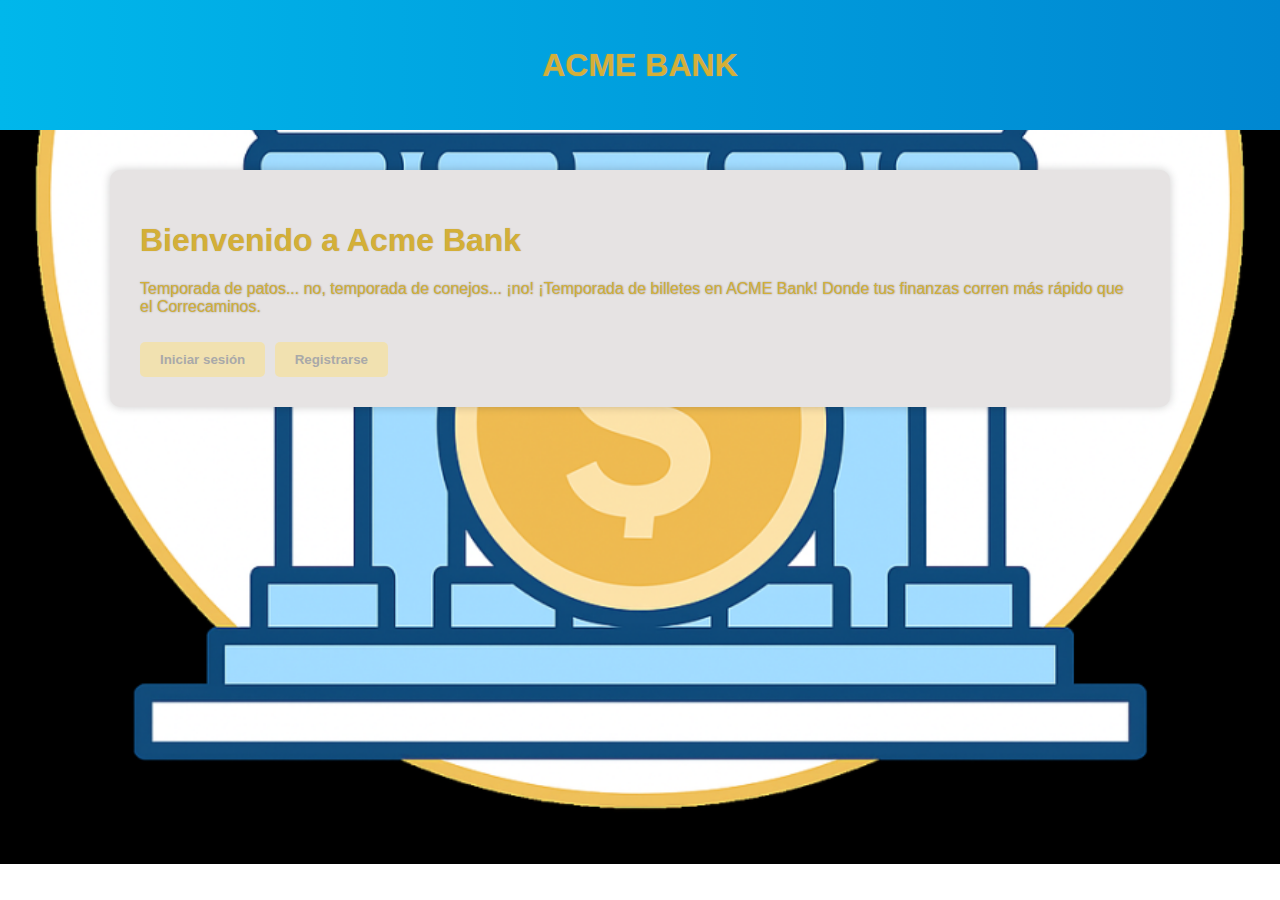
<file: index.html>
<!DOCTYPE html>
<html lang="es">
<head>
  <meta charset="UTF-8" />
  <meta name="viewport" content="width=device-width, initial-scale=1.0"/>
  <title>Acme Banck</title>
  <link rel="stylesheet" href="style.css" />
  <link rel="stylesheet" href="style2.css" />
</head>
<body>
  <header>
    <h2>ACME BANK</h2>
  </header>

  <main>
    <section id="inicio">
      <h1>Bienvenido a Acme Bank</h1>
      <p id="frase-temporada">Temporada de patos... no, temporada de conejos... ¡no! ¡Temporada de billetes en ACME Bank! Donde tus finanzas corren más rápido que el Correcaminos.</p>
      <button id="btn-iniciar-sesion">Iniciar sesión</button>
      <button id="btn-registrarse">Registrarse</button>

      <div id="window" class="window">
        <div class="window-cont">
          <h2>Iniciar sesión</h2>
          <p>identificacion, numero y contraseña</p>
          <label for="usuario">Ingrese su usuario</label>
          <input type="text" id="usuario" required><br><br>

          <label for="tipo">Tipo de documento</label>
          <select name="tipo" id="tipo">
            <option value="TI">tarjeta de identidad</option>
            <option value="CC">cedula de ciudadania</option>
            <option value="CE">cedula de extranjeria</option>
            <option value="NIT">numero de identificacion tributaria</option>
            <option value="RC">registro civil</option>
          </select>
          <br><br>

          <label for="cedula">Número de documento</label>
          <input type="number" id="cedula" required min="1"><br><br>

          <label for="contraseña">Contraseña</label>
          <div class="input-container">
            <input type="password" id="contraseña" required>
            <button type="button" id="toggle-password">👁️</button>
          </div>
          <br>

          <button id="btn-confirmar">Iniciar sesión</button>
          <br><br>
          <button id="btn-cerrar">❌</button>
          <p id="mensaje-login"></p>

          <p>No tienes cuenta? <a href="#" id="link-a-registrar">Registrarse</a></p>
        </div>
      </div>

      <div id="window-regis" class="window-regis">
        <div class="window-regis-cont">
          <h2>Registrarse</h2>

          <label for="tipo-regis">Tipo de documento</label>
          <select name="tipo-regis" id="tipo-regis">
            <option value="TI">tarjeta de identidad</option>
            <option value="CC">cedula de ciudadania</option>
            <option value="CE">cedula de extranjeria</option>
            <option value="NIT">numero de identificacion tributaria</option>
            <option value="RC">registro civil</option>
          </select>
          <br><br>

          <label for="cedula-regis">Número de documento</label>
          <input type="number" id="cedula-regis" required min="1">
          <br><br>

          <label for="usuario-regis">Nombres y apellidos</label>
          <input type="text" id="usuario-regis">
          <br><br>

          <label for="genero-regis">Género</label>
          <select name="genero" id="genero-regis">
            <option value="H2">Helicoptero Apache</option>
            <option value="H">Hombre</option>
            <option value="M">Mujer</option>
            <option value="LGBTIQ+">LGBTIQ+</option>
          </select>
          <br><br>

          <label for="telefono-regis">Teléfono</label>
          <input type="number" id="telefono-regis">
          <br><br>

          <label for="correo-regis">Correo electrónico</label>
          <input type="text" id="correo-regis">
          <br><br>

          <label for="direccion-regis">Dirección</label>
          <input type="text" id="direccion-regis">
          <br><br>

          <label for="ciudad-regis">Ciudad</label>
          <input type="text" id="ciudad-regis">
          <br><br>

          <label for="contraseña-regis">Contraseña</label>
          <div class="input-container">
            <input type="password" id="contraseña-regis" required>
            <button type="button" id="toggle-password">👁️</button>
          </div>
          <br><br>

          <button id="registrarse" class="registrarse">Registrarse</button>
          <br><br>

          <button id="btn-cerrar-registro">❌</button>
        </div>
      </div>
    </section>

    <section id="dashboard" class="oculto">
        <h1>Bienvenido a Acme Bank</h1>
    
        <section id="resumen">
          <p><strong>Número de cuenta:</strong> <span id="cuenta">---</span></p>
          <p><strong>Saldo actual:</strong> $<span id="saldo">0</span></p>
          <p><strong>Fecha de creación:</strong> <span id="fecha">---</span></p>
        </section>
    
        <button id="hamburguesa" class="menu-toggle">☰</button>
        <section id="menu">
          <button onclick="mostrarOpcion('consignacion')">Consignación electrónica</button>
          <button onclick="mostrarOpcion('retiro')">Retiro</button>
          <button onclick="mostrarOpcion('contenido')">Depósito</button>
          <button onclick="mostrarOpcion('reporte')">Ver reporte</button>
          <button onclick="mostrarOpcion('resumenTransacciones')">Resumen de transacciones</button>
          <button onclick="mostrarOpcion('servicios')">Pago de servicios públicos</button>
          <button onclick="mostrarOpcion('certificado')">Certificado bancario</button>
          <button onclick="mostrarOpcion('cerrar')">Cerrar sesión</button>
        </section>
    
        <section id="consignacion" class="contenido oculto">
            <h2>Consignación Electrónica</h2>
          
            <p><strong>Número de cuenta:</strong> <span id="cuentaUsuario">---</span></p>
            <p><strong>Nombre del usuario:</strong> <span id="nombreUsuario">---</span></p>
          
            <label for="montoConsignar">Cantidad a consignar:</label>
            <input type="number" id="montoConsignar" min="0" step="500" placeholder="Ej: 5000" required />
          
            <button id="btn-consignar" onclick="realizarConsignacion()">Confirmar consignación</button>
          
            <div id="resumenConsignacion" class="oculto">
              <h3>Resumen de consignación</h3>
              <p id="detalleConsignacion"></p>
              <button onclick="window.print()">Imprimir resumen</button>
            </div>
          </section>
          
    
        <section id="retiro" class="contenido oculto">
          <h2>Retiro de Dinero</h2>
          <label for="montoRetiro">Cantidad a retirar:</label>
          <input type="number" id="montoRetiro" min="0" step="500" required />
          <button onclick="realizarRetiro()">Confirmar retiro</button>
        </section>
    
        <section id="contenido" class="contenido oculto">
        
        </section>
    
        <section id="reporte" class="contenido oculto">
          <h2>Reporte de Cuenta</h2>
          <p><strong>Número:</strong> <span id="reporteCuenta"></span></p>
          <p><strong>Saldo:</strong> $<span id="reporteSaldo"></span></p>
          <p><strong>Fecha de creación:</strong> <span id="reporteFecha"></span></p>
          <button onclick="window.print()">Imprimir reporte</button>
        </section>
    
        <section id="servicios" class="contenido oculto">
          <h2>Pago de Servicios Públicos</h2>
          <label for="servicio">Tipo de servicio:</label>
          <select id="servicio">
            <option value="Energía">Energía</option>
            <option value="Agua">Agua</option>
            <option value="Gas">Gas</option>
            <option value="Internet">Internet</option>
          </select>
          <label for="valorServicio">Monto a pagar:</label>
          <input type="number" id="valorServicio" min="0" step="500" required />
          <button onclick="realizarPagoServicio()">Confirmar pago</button>
          <div id="resumenPagoServicio" class="oculto">
            <h3>Resumen del Pago</h3>
            <p id="detallePagoServicio"></p>
            <button onclick="window.print()">Imprimir resumen</button>
          </div>
        </section>
    
        <section id="certificado" class="contenido oculto">
          <h2>Certificado Bancario</h2>
          <p><strong>Banco:</strong> Banco Virtual de Daniel</p>
          <p><strong>Titular:</strong> Daniel Santiago González Hernández</p>
          <p><strong>Número de cuenta:</strong> <span id="certCuenta"></span></p>
          <p><strong>Saldo actual:</strong> $<span id="certSaldo"></span></p>
          <p><strong>Fecha de creación:</strong> <span id="certFecha"></span></p>
          <p><strong>Fecha de emisión:</strong> <span id="certEmision"></span></p>
          <button onclick="window.print()">Imprimir certificado</button>
        </section>
    
        <section id="resumenTransacciones" class="contenido oculto">
            <h2>Resumen de Transacciones</h2>
          
            <table id="tablaTransacciones" class="tabla-transacciones" border="1" cellpadding="8" cellspacing="0">
              <thead>
                <tr>
                  <th>Fecha</th>
                  <th>Referencia</th>
                  <th>Tipo</th>
                  <th>Descripción</th>
                  <th>Valor</th>
                </tr>
              </thead>
              <tbody id="cuerpoTablaTransacciones">
                
              </tbody>
            </table>
          
            <button id="btn-imprimir-transacciones" onclick="window.print()">Imprimir resumen</button>
          </section>
          
    
        <section id="cerrarSesion" class="contenido oculto">
          <h2>Sesión finalizada</h2>
          <p>Gracias por usar el Banco Virtual de Daniel.</p>
          <p>¡Hasta pronto!</p>
        </section>
    </section>
  </main>

  <script src="./inicio-de-sesion.js"></script>
  <script src="./Dashboard.js"></script>
</body>
</html>
</file>
<file: style.css>
:root {
  --dorado-metalico: #D4AF37;
  --blanco-piedra: #FFFFFF;
  --degradado-azul: linear-gradient(to right, #00b7eb, #0087d1);
  --hueso-suave: #F1E1B0;
  --gris-claro-elegante: #E6E3E3;
  --gris-texto: #333333;
}

/* ---------- ESTRUCTURA GENERAL ---------- */

body {
  background-color: var(--blanco-piedra);
  font-family: 'Segoe UI', sans-serif;
  margin: 0;
  color: var(--gris-texto);
  background-image: url(./imagenes/Image_13_jun_2025_03_00_17_p.m..webp);
  background-repeat: no-repeat;
  background-size: cover;
  background-position: center;
  
}

header {
  background: var(--degradado-azul);
  color: var(--dorado-metalico);
  text-align: center;
  padding: 20px;
  text-shadow: 0 0 2px #666;
}

/* ---------- CONTENIDO PRINCIPAL ---------- */

main {
  max-width: 800px;
  margin: 40px auto;
  background-color: var(--gris-claro-elegante);
  padding: 30px;
  border-radius: 10px;
  box-shadow: 0 4px 15px rgba(0, 0, 0, 0.1);
  color: var(--gris-texto);
}

h1, h2, h3 {
  color: var(--dorado-metalico);
  text-shadow: 0 0 1px darkgray;
}

/* ---------- MENÚ DE BOTONES ---------- */

#menu {
  margin-top: 20px;
  display: flex;
  flex-wrap: wrap;
  gap: 10px;
}

button {
  background-color: var(--hueso-suave);
  color: #444;
  border: none;
  padding: 10px 18px;
  border-radius: 5px;
  cursor: pointer;
  font-weight: bold;
  transition: background 0.3s, color 0.3s;
}

button:hover {
  background-color: var(--dorado-metalico);
  color: var(--blanco-piedra);
}

/* ---------- SECCIONES DE CONTENIDO ---------- */

.contenido {
  margin-top: 30px;
  background: var(--degradado-azul);
  padding: 25px;
  border-radius: 10px;
  color: var(--gris-texto);
  box-shadow: 0 0 10px rgba(0, 0, 0, 0.1);
}

.oculto {
  display: none;
}

label {
  display: block;
  margin: 10px 0 5px;
  font-weight: 500;
}

input,
select {
  width: 100%;
  padding: 8px;
  border: 1px solid #ccc;
  border-radius: 4px;
  margin-bottom: 15px;
}

/* ---------- TABLAS ---------- */

table {
  width: 100%;
  border-collapse: collapse;
  margin-top: 20px;
  background-color: var(--blanco-piedra);
  border-radius: 8px;
  overflow: hidden;
}

th {
  border: 1px solid #ccc;
  padding: 10px;
  text-align: left;
  color: #D4AF37;
}

th {
  background-color: var(--hueso-suave);
  color: var(--dorado-metalico);
}

tr:nth-child(even) {
  background-color: var(--gris-claro-elegante);
}

tr:hover {
  background-color: var(--dorado-metalico);
  color: var(--blanco-piedra);
  cursor: pointer;
}

td{
  background-color: var(--dorado-metalico);
  color: var(--blanco-piedra);
}

/* ---------- FOOTER ---------- */

footer {
  text-align: center;
  padding: 20px;
  background: var(--degradado-azul);
  color: var(--dorado-metalico);
  position: relative;
  bottom: 0;
  width: 100%;
}

footer p {
  margin: 0;
  font-size: 14px;
}

footer a {
  color: var(--dorado-metalico);
  text-decoration: none;
}

footer a:hover {
  text-decoration: underline;
}

/* ---------- MENSAJES Y ESTADOS ---------- */

.error {
  color: red;
  font-weight: bold;
  margin-top: 20px;
  text-align: center;
}

.success {
  color: green;
  font-weight: bold;
  margin-top: 20px;
  text-align: center;
}

.loading {
  text-align: center;
  margin-top: 20px;
}

.loading img {
  width: 50px;
  height: 50px;
}
/* ============================
   📱 CELULARES PEQUEÑOS (≤ 480px)
============================ */
@media (max-width: 480px) {
  header {
    padding: 15px;
    font-size: 1rem;
  }

  main {
    margin: 20px 10px;
    padding: 20px;
  }

  .window-cont,
  .window-regis-cont {
    width: 90%;
    margin-top: 20%;
    padding: 15px;
  }

  button {
    width: 100%;
    font-size: 0.9rem;
  }

  input,
  select {
    width: 100%;
    font-size: 13px;
  }

  table,
  th,
  td {
    font-size: 12px;
    padding: 5px;
  }

  h1, h2, h3 {
    font-size: 1.2rem;
    text-align: center;
  }
}


/* ============================
   📱 TABLETAS MEDIANAS (481px - 1024px)
============================ */
@media (min-width: 481px) and (max-width: 1024px) {
  main {
    margin: 30px 20px;
    padding: 25px;
  }

  .window-cont,
  .window-regis-cont {
    width: 70%;
    margin-top: 10%;
    padding: 20px;
  }

  button {
    font-size: 1rem;
    padding: 10px 16px;
  }

  input,
  select {
    width: 95%;
    font-size: 14px;
  }

  table,
  th,
  td {
    font-size: 14px;
    padding: 8px;
  }

  h1, h2, h3 {
    font-size: 1.5rem;
  }
}


/* ============================
   🖥️ PANTALLAS GRANDES (≥ 1025px)
============================ */
@media (min-width: 1025px) {
  main {
    max-width: 1000px;
    margin: 40px auto;
  }

  .window-cont,
  .window-regis-cont {
    width: 40%;
  }

  input,
  select {
    font-size: 15px;
  }

  table {
    font-size: 15px;
  }

  h1, h2, h3 {
    font-size: 2rem;
  }
}


/* Botón hamburguesa oculto por defecto */
.menu-toggle {
  display: none;
  background: var(--dorado-metalico);
  color: white;
  border: none;
  font-size: 24px;
  padding: 10px;
  cursor: pointer;
  margin-top: 10px;
  border-radius: 5px;
}

/* Solo visible en móviles */
@media (max-width: 480px) {
  #menu {
    display: none;
    flex-direction: column;
    align-items: center;
    margin-top: 15px;
  }

  #menu.mostrar {
    display: flex;
  }

  .menu-toggle {
    display: block;
    margin: 0 auto;
  }

  #menu button {
    width: 100%;
    max-width: 300px;
  }
}


.oculto {
  display: none;
}


#servicios {
  max-width: 400px;
  margin: 20px auto;
  padding: 20px;
  background: #fff;
  border: 2px solid #ccc;
  border-radius: 12px;
  box-shadow: 0 0 12px rgba(0, 0, 0, 0.1);
  color: #444;
}


.oculto {
  display: none;
}

.contenido {
  max-width: 600px;
  margin: 30px auto;
  padding: 20px;
  background: #fff;
  border: 2px solid #ccc;
  border-radius: 12px;
  box-shadow: 0 0 15px rgba(0, 0, 0, 0.1);
}

.contenido table {
  width: 100%;
  border-collapse: collapse;
}

.contenido th, .contenido td {
  border: 1px solid #ddd;
  padding: 8px;
  text-align: center;
}
</file>
<file: style2.css>
:root {
  --dorado-metalico: #D4AF37;
  --blanco-piedra: #FFFFFF;
  --degradado-azul: linear-gradient(to right, #00b7eb, #0087d1);
  --hueso-suave: #F1E1B0;
  --gris-claro-elegante: #E6E3E3;
}

body {
  background-color: var(--blanco-piedra);
  font-family: 'Segoe UI', sans-serif;
  margin: 0;
  color: var(--gris-claro-elegante);
  background-image: url(./imagenes/Image_13_jun_2025_03_00_17_p.m..webp);
  background-repeat: no-repeat;
  background-size: cover;
  background-position: center;
}

header {
  background: var(--degradado-azul);
  color: var(--dorado-metalico);
  text-align: center;
  padding: 20px;
  text-shadow: 0 0 1px darkgray, 0 0 2px darkgray;
}

main {
  max-width: 800px;
  margin: 40px auto;
  background-color: var(--gris-claro-elegante);
  padding: 30px;
  border-radius: 10px;
  box-shadow: 0 0 10px rgba(0, 0, 0, 0.2);
  color: var(--dorado-metalico);
  text-shadow: 0 0 1px darkgray, 0 0 2px darkgray;
}

button {
  background-color: var(--hueso-suave);
  color: darkgray;
  border: none;
  padding: 10px 20px;
  margin: 10px 5px 0 0;
  border-radius: 5px;
  cursor: pointer;
  font-weight: bold;
  transition: background-color 0.3s ease, color 0.3s ease;
}

button:hover {
  background-color: var(--dorado-metalico);
  color: var(--blanco-piedra);
}

.window,
.window-regis {
  display: none;
  position: fixed;
  z-index: 1000;
  top: 0; left: 0;
  width: 100%; height: 100%;
  background-color: rgba(0, 0, 0, 0.5);
  overflow-y: auto;
}

.window-cont,
.window-regis-cont {
  position: relative;
  background-color: var(--gris-claro-elegante);
  margin: 5% auto;
  padding: 20px;
  border-radius: 10px;
  width: 40%;
  max-height: 80vh;
  overflow-y: auto;
  text-align: center;
  box-shadow: 0 0 10px #000;
  color: var(--dorado-metalico);
  text-shadow: 0 0 1px darkgray, 0 0 2px darkgray;
}

.input-container {
  position: relative;
  display: inline-block;
  width: 100%;
}

.input-container input {
  width: 100%;
  padding-right: 40px;
  padding-left: 10px;
  font-size: 16px;
  box-sizing: border-box;
}

.input-container button {
  position: absolute;
  right: 10px;
  top: 50%;
  transform: translateY(-80%);
  background: none;
  border: none;
  cursor: pointer;
  font-size: 18px;
}

#window-recuperar {
  position: fixed;
  top: 50%;
  left: 50%;
  transform: translate(-50%, -50%);
  background-color: var(--gris-claro-elegante);
  padding: 30px;
  border-radius: 10px;
  box-shadow: 0 4px 15px rgba(0, 0, 0, 0.3);
  z-index: 1000;
}

#window-recuperar.mostrar {
  display: block;
}

#window-recuperar h2 {
  color: var(--dorado-metalico);
  margin-bottom: 10px;
}

#window-recuperar label {
  display: block;
  margin: 10px 0 5px;
  font-weight: bold;
}

#window-recuperar input {
  width: 100%;
  padding: 8px;
  font-size: 14px;
  border: 1px solid #ccc;
  border-radius: 5px;
  margin-bottom: 15px;
  box-sizing: border-box;
}

#window-recuperar button {
  background-color: var(--hueso-suave);
  color: #333;
  border: none;
  padding: 10px 15px;
  margin-right: 10px;
  border-radius: 5px;
  cursor: pointer;
  transition: background 0.3s;
}

#window-recuperar button:hover {
  background-color: var(--dorado-metalico);
  color: var(--blanco-piedra);
}

input,
select {
  width: 90%;
  padding: 8px;
  margin-top: 5px;
  margin-bottom: 15px;
  border: 1px solid #ccc;
  border-radius: 5px;
  font-size: 14px;
}

a {
  color: var(--dorado-metalico);
  text-decoration: none;
}

a:hover {
  text-decoration: underline;
}

/* ============================
 📱 CELULARES PEQUEÑOS (≤ 480px)
============================ */
@media (max-width: 480px) {
  header {
    padding: 15px;
    font-size: 1rem;
  }

  main {
    margin: 20px 10px;
    padding: 20px;
  }

  .window-cont,
  .window-regis-cont {
    width: 90%;
    margin-top: 20%;
    padding: 15px;
  }

  button {
    width: 100%;
    font-size: 0.9rem;
  }

  input,
  select {
    width: 100%;
    font-size: 13px;
  }

  table,
  th,
  td {
    font-size: 12px;
    padding: 5px;
  }

  h1, h2, h3 {
    font-size: 1.2rem;
    text-align: center;
  }
}


/* ============================
 📱 TABLETAS MEDIANAS (481px - 1024px)
============================ */
@media (min-width: 481px) and (max-width: 1024px) {
  main {
    margin: 30px 20px;
    padding: 25px;
  }

  .window-cont,
  .window-regis-cont {
    width: 70%;
    margin-top: 10%;
    padding: 20px;
  }

  button {
    font-size: 1rem;
    padding: 10px 16px;
  }

  input,
  select {
    width: 95%;
    font-size: 14px;
  }

  table,
  th,
  td {
    font-size: 14px;
    padding: 8px;
  }

  h1, h2, h3 {
    font-size: 1.5rem;
  }
}

/* ============================
 🖥️ PANTALLAS GRANDES (≥ 1025px)
============================ */
@media (min-width: 1025px) {
  main {
    max-width: 1000px;
    margin: 40px auto;
  }

  .window-cont,
  .window-regis-cont {
    width: 40%;
  }

  input,
  select {
    font-size: 15px;
  }

  table {
    font-size: 15px;
  }

  h1, h2, h3 {
    font-size: 2rem;
  }
}

.oculto {
  display: none;
}
</file>
